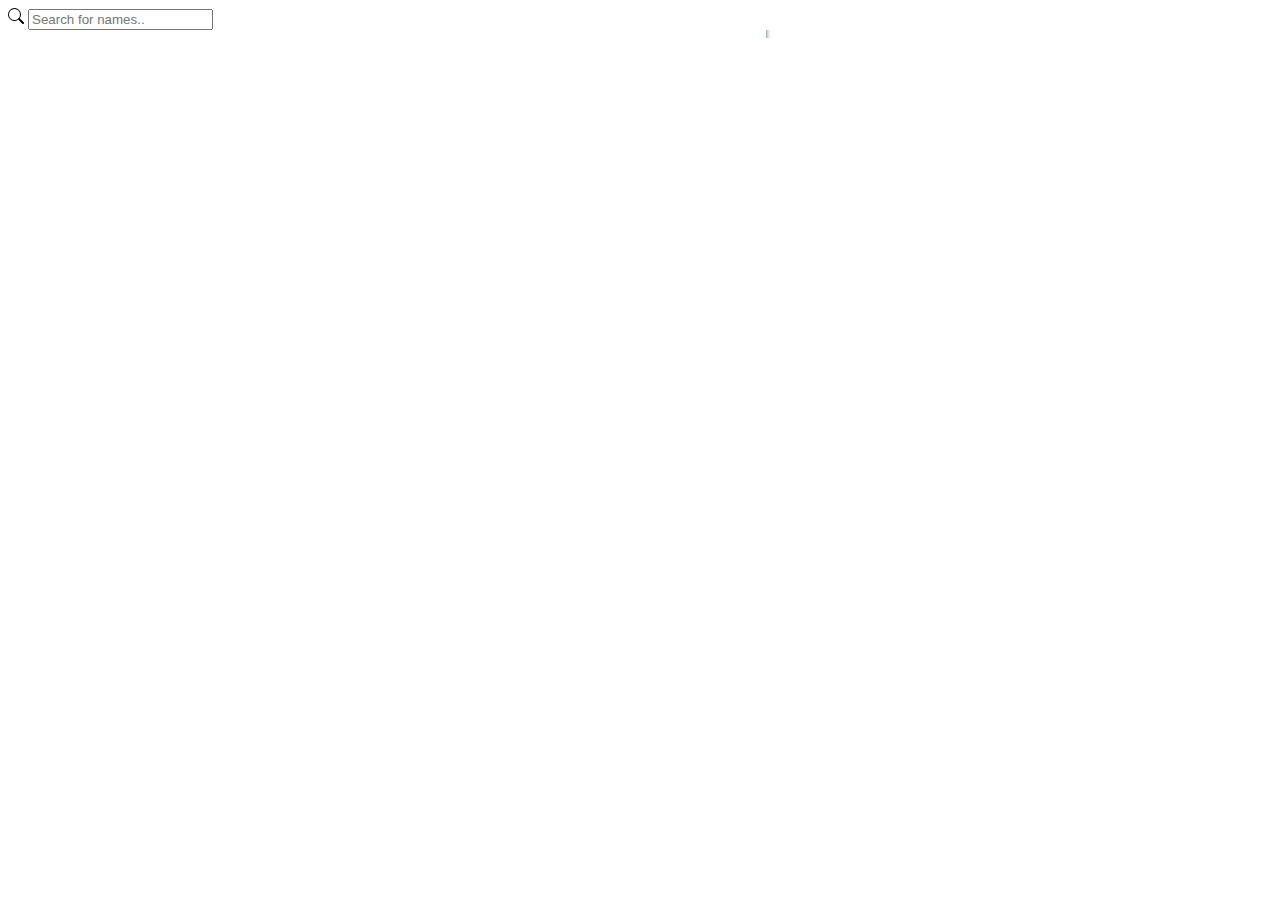
<file: game/smesearch.html>
<!DOCTYPE html>
<html>

  <head>
    <meta http-equiv="Content-Type" content="text/html; charset=UTF-8">
    <meta charset="UTF-8">
    <meta name="viewport" content="width=device-width, initial-scale=1.0">

    <meta name="author" content="Xein">

    <title>Weapon Data Finder</title>

    <!-- CSS only -->
    <link href="https://cdn.jsdelivr.net/npm/bootstrap@5.0.0-beta1/dist/css/bootstrap.min.css" rel="stylesheet" integrity="sha384-giJF6kkoqNQ00vy+HMDP7azOuL0xtbfIcaT9wjKHr8RbDVddVHyTfAAsrekwKmP1" crossorigin="anonymous">

    <script src="https://code.jquery.com/jquery-3.5.1.min.js" integrity="sha256-9/aliU8dGd2tb6OSsuzixeV4y/faTqgFtohetphbbj0=" crossorigin="anonymous"></script>
    <!-- JavaScript Bundle with Popper -->
    <script src="https://cdn.jsdelivr.net/npm/bootstrap@5.0.0-beta1/dist/js/bootstrap.bundle.min.js" integrity="sha384-ygbV9kiqUc6oa4msXn9868pTtWMgiQaeYH7/t7LECLbyPA2x65Kgf80OJFdroafW" crossorigin="anonymous"></script>
    
    <style>
        * {
          box-sizing: border-box;
        }

        aside {
            width: 40%;
            padding-left: .5rem;
            margin-left: .5rem;
            float: right;
            box-shadow: inset 5px 0 5px -5px #29627e;
            color: #29627e;
        }

        aside > p {
            margin: .5rem;
        }
    </style>

    <script>
        var iniData;
        
        function parseINIString(data) {
            var regex = {
                section: /^\s*\[\s*([^\]]*)\s*\]\s*$/,
                param: /^\s*([^=]+?)\s*=\s*(.*?)\s*$/,
                comment: /^\s*;.*$/
            };
            var value = {};
            var lines = data.split(/[\r\n]+/);
            var section = null;
            lines.forEach(function(line){
                if(regex.comment.test(line)){
                    return;
                }else if(regex.param.test(line)){
                    var match = line.match(regex.param);
                    if(section){
                        value[section][match[1]] = match[2];
                    }else{
                        value[match[1]] = match[2];
                    }
                }else if(regex.section.test(line)){
                    var match = line.match(regex.section);
                    value[match[1]] = {};
                    section = match[1];
                }else if(line.length == 0 && section){
                    section = null;
                };
            });
            return value;
        }

        function loadData() {
            var tempDiv = $('#tempDiv');
            tempDiv.load("weapons.ini", function(){
                var data = document.getElementById("tempDiv").textContent;
                iniData = parseINIString(data);

                var str="";
                for (let [key, value] of Object.entries(iniData)) {
                    str += key + "<br>";
                }
                document.getElementById("lists").innerHTML = str;
                console.log("I'm loaded");
            });
        }

        function searchINI() {
            if (iniData == null)
                loadData();

            var input, filter, i, iniResult;
            input = document.getElementById("myInput");
            filter = input.value.toUpperCase();
            var search1 = iniData[filter];
            if (search1 != null) {
                var str="";
                for (let [key, value] of Object.entries(search1)) {
                    str += key + " = " + search1[key] + "<br>";
                }

                iniResult=str;

            }
            else
                iniResult="not found";

            document.getElementById("result").innerHTML = iniResult;
        }
    </script>
  </head>

  <body>
    <form>
        <div class="input-group">
            <span class="input-group-text"><svg xmlns="https://www.w3.org/2000/svg" width="16" height="16" fill="currentColor" class="bi bi-search" viewBox="0 0 16 16">
                <path fill-rule="evenodd" d="M10.442 10.442a1 1 0 0 1 1.415 0l3.85 3.85a1 1 0 0 1-1.414 1.415l-3.85-3.85a1 1 0 0 1 0-1.415z"/>
                <path fill-rule="evenodd" d="M6.5 12a5.5 5.5 0 1 0 0-11 5.5 5.5 0 0 0 0 11zM13 6.5a6.5 6.5 0 1 1-13 0 6.5 6.5 0 0 1 13 0z"/>
              </svg></span>
            <input type="text" class="form-control" id="myInput" onkeyup="searchINI()" onpaste="searchINI()" placeholder="Search for names..">
        </div>  
    </form>

    <div id="tempDiv" style="display: none;"></div>
    <aside><p id="lists"></p></aside>
    <p id="result"></p>
  </body>

</html>
</file>
